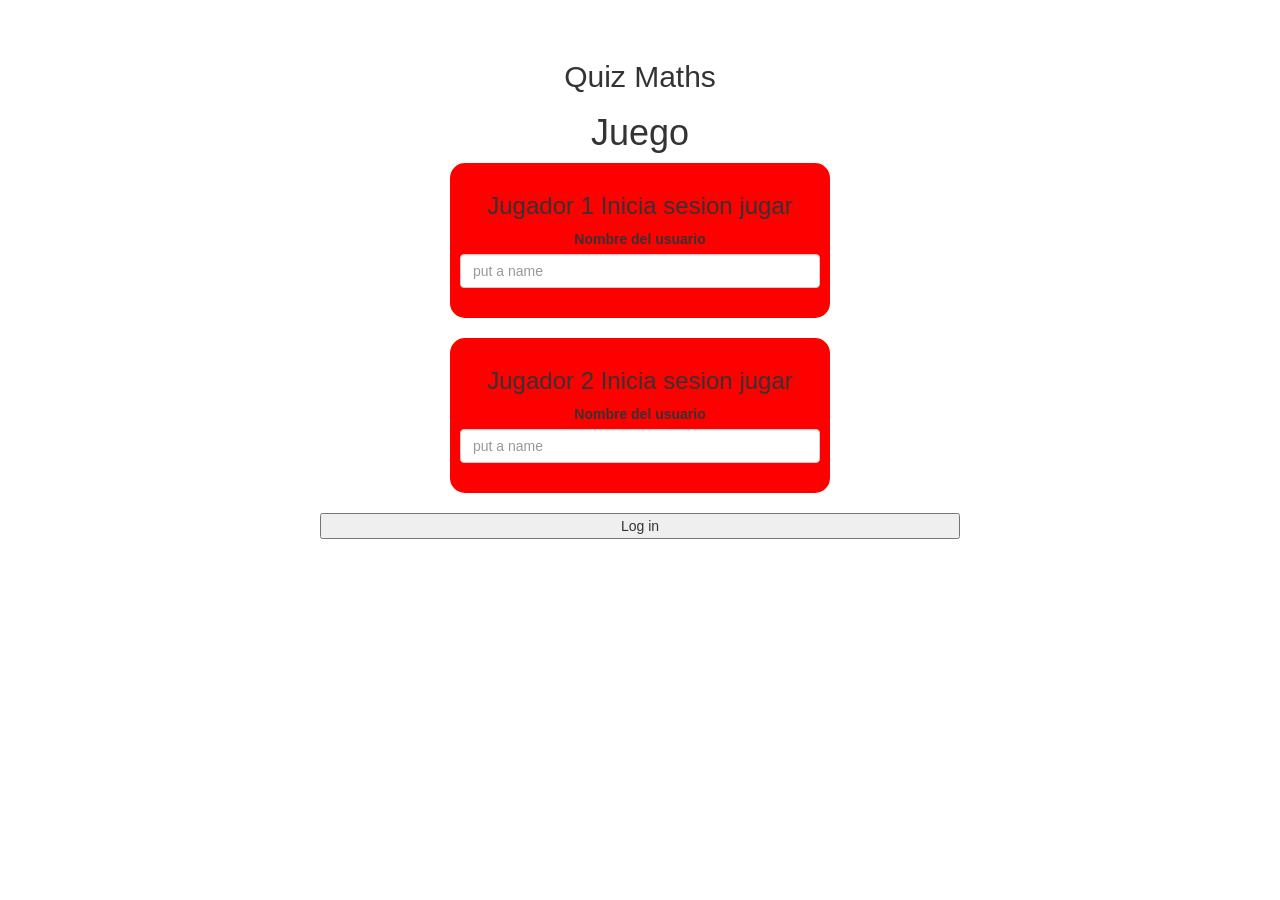
<file: Adivina la palabra mate/guess_the_word_game/index.html>
<!DOCTYPE html>
<html>
<head>
	<title>Quiz Maths</title>

<meta name="viewport" content="width=device-width, initial-scale=1">
<link rel="stylesheet" href="https://maxcdn.bootstrapcdn.com/bootstrap/3.4.0/css/bootstrap.min.css">
<script src="https://ajax.googleapis.com/ajax/libs/jquery/3.4.1/jquery.min.js"></script>
<script src="https://maxcdn.bootstrapcdn.com/bootstrap/3.4.0/js/bootstrap.min.js"></script>

<link rel="stylesheet" type="text/css" href="game.css">

<script src="login.js"></script>
</head>
<body>
	<h4 id="p1_name"></h4> <span id="p1_score"></span>
<br>
<h4 id="p2_name"></h4> <span id="p2_score"></span>
<div class="container">
<center>
<h2 style="color: Iwhite;">Quiz Maths</h2>

<h1> 
	Juego  
</h1>
<div class="col-lg-4 login_div1">
	<h3> 
		Jugador 1 Inicia sesion jugar 
	</h3>
	<label>
		Nombre del usuario 
	</label>
<input type="text" id="player1_name_input" class="form-control" placeholder="put a name">

	</input>
	<br>

</div>
<br>
<div class="col-lg-4 login_div2">
	<h3> 
		Jugador 2 Inicia sesion jugar 
	</h3>
	<label>
		Nombre del usuario 
	</label>
<input type="text" id="player2_name_input" class="form-control" placeholder="put a name">

	</input>
	<br>

</div>
<br>
<button style="width: 40pc;" onclick="login()">
	Log in 
</button>
<br>
<br>
<br>
<br>
<br>

<script src="game_page.html"></script>
</center>
</body>
</html>
</file>
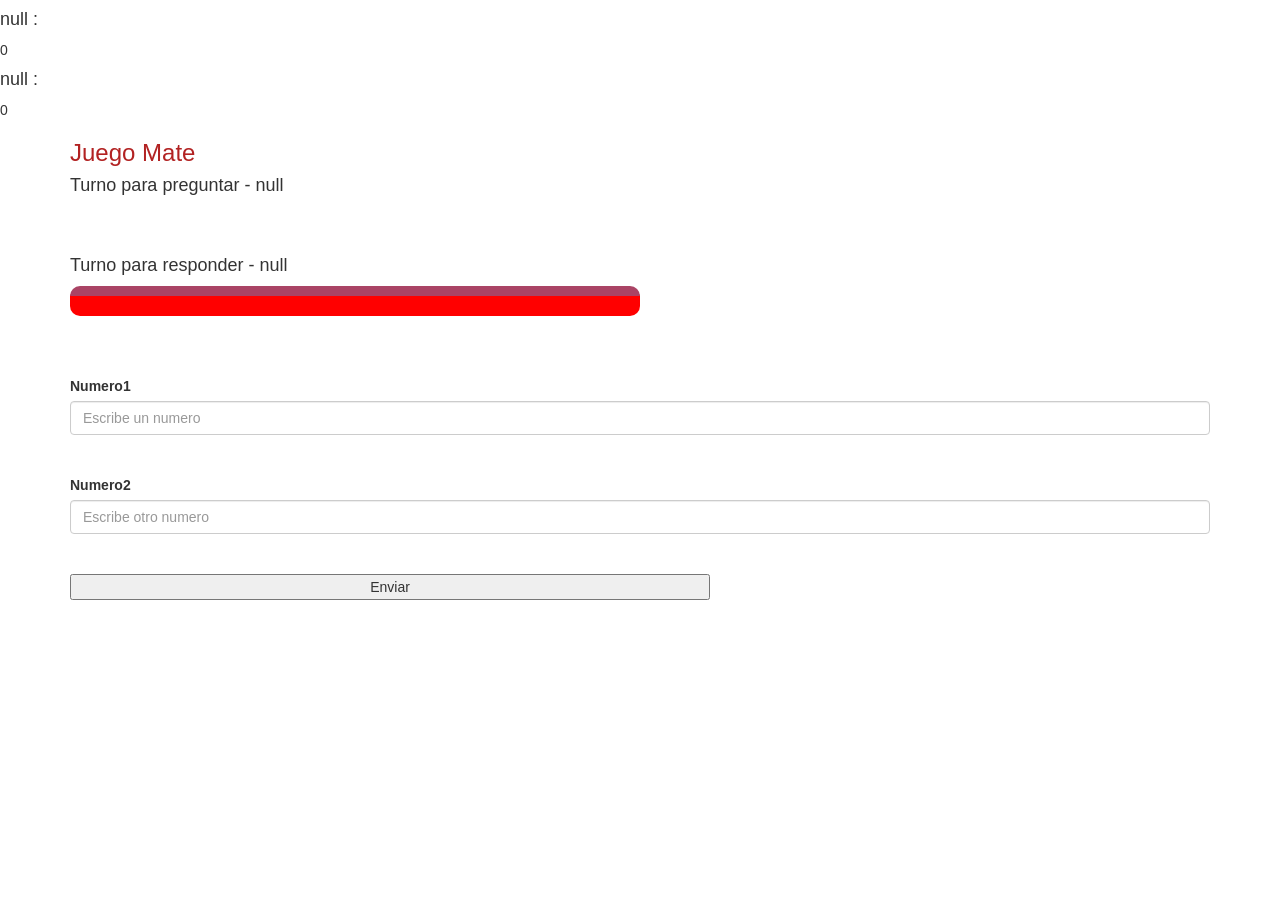
<file: Adivina la palabra mate/guess_the_word_game/game_page.html>
<!DOCTYPE html>
<html>
<head>
	<title>Maths</title>

<meta name="viewport" content="width=device-width, initial-scale=1">
<link rel="stylesheet" href="https://maxcdn.bootstrapcdn.com/bootstrap/3.4.0/css/bootstrap.min.css">
<script src="https://ajax.googleapis.com/ajax/libs/jquery/3.4.1/jquery.min.js"></script>
<script src="https://maxcdn.bootstrapcdn.com/bootstrap/3.4.0/js/bootstrap.min.js"></script>

<link rel="stylesheet" type="text/css" href="game.css">


</head>


<body>
	<h4 id="Player1"></h4> <span id="Player1score"></span>
	<br>
	<h4 id="Player2"></h4> <span id="Player2score"></span>
    <div class="container"
<center>
<h3 style="color: firebrick;"> Juego Mate </h3>

	<h4 id="Turno_para_preguntar"> </h4>
    <br>
    <br>
    <h4 id="Turno_para_responder"> </h4>
<div id="output" class="col-lg-6"> </div>
<br>
<br>
<br>
<label>Numero1</label>
	<input type="text" id="number1" class="form-control" placeholder="Escribe un numero">

	</input>
	<br>
<br>	
	<label>Numero2</label>
	<input type="text" id="number2" class="form-control" placeholder="Escribe otro numero">

	</input>
	<br>


<br>
<button style="width: 40pc;" onclick="send()">
	Enviar
</button>
<br>
<br>
<br>
<br>
<br>
<br>


</center>
<script src="game.js"></script>
</body>
</html>
</file>
<file: Adivina la palabra mate/guess_the_word_game/game.css>
body
{
	background: linear-gradient(#e21010 30%, #e29810 60%);
	background-image:url(https://img.freepik.com/foto-gratis/pizarra-inscrita-formulas-calculos-cientificos_1150-19413.jpg);
}

	.login_div1 , .login_div2
	{
		background: rgb(255, 0, 0);
		padding: 10px;
		float: none;
		border-radius: 15px;
	}


#player1_name , #player2_name
{
	display: inline-block;
	margin-left: 20px;

}
#word
{
	width: 60%;
}
#word_display
{
	letter-spacing: 5px;
}
#output
{
background: rgb(255, 0, 0);
border-radius: 10px;
border-top: 10px solid #AA4465;
padding: 10px;
float: none;
text-align: left;
}
input
{
width: 40pc;
}
</file>
